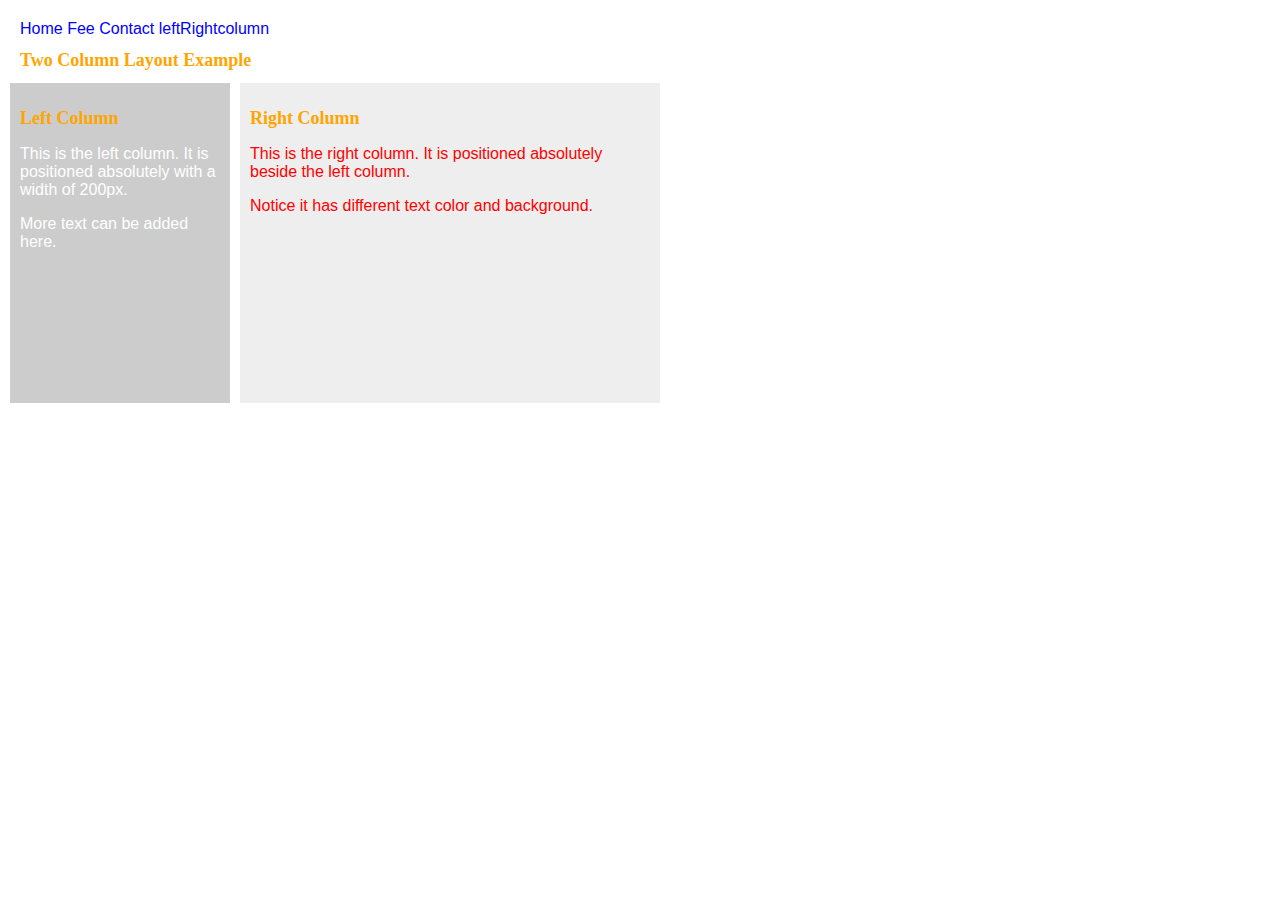
<file: index.html>
<!DOCTYPE html>
<html lang="en">
<head>
    <meta charset="UTF-8">
    <title>Two Column Layout with Absolute Position</title>
    <link rel="stylesheet" href="style.css">
</head>
<body>
    <nav>
        <a href="home.html">Home</a>
        <a href="fee.html">Fee</a>
        <a href="contact.html">Contact</a>
        <a href="index.html">leftRightcolumn</a>
    </nav>
    <h1>Two Column Layout Example</h1>

    <section class="leftcolumn">
        <h2>Left Column</h2>
        <p>This is the left column. It is positioned absolutely with a width of 200px.</p>
        <p>More text can be added here.</p>
    </section>

    <section class="rightcolumn">
        <h2>Right Column</h2>
        <p>This is the right column. It is positioned absolutely beside the left column.</p>
        <p>Notice it has different text color and background.</p>
    </section>
</body>
</html>
</file>
<file: style.css>
/* General body styling */
body {
    color: navy;
    font-family: Arial, sans-serif;
    margin: 20px;
}

/* Headings (h1, h2, h3...) */
h1, h2, h3, h4, h5, h6 {
    font-family: serif;
    font-size: large;
    color: orange;
}

/* Anchor tag styles */
a:link {
    color: #0000ff;
    text-decoration: none;
}

a:active {
    color: blue;
    text-decoration: none;
}

a:visited {
    color: orange;
    text-decoration: none;
}

a:hover {
    color: #00c000;
    text-decoration: underline;
}
.leftcolumn {
    position: absolute;
    width: 200px;
    height: 300px;
    left: 10px;
    padding: 10px;
    color: white;
    background-color: #ccc;
}

.rightcolumn {
    position: absolute;
    width: 400px;
    height: 300px;
    left: 240px; /* pushes right column beside left */
    padding: 10px;
    color: red;
    background-color: #eee;
}
/* Apply background ONLY to fee.html */
#feePage {
    background-image: url("bg.jpg");
    background-repeat: repeat;   /* try repeat-x, repeat-y, no-repeat */
    background-position: top left;
    background-attachment: fixed;
}
</file>
